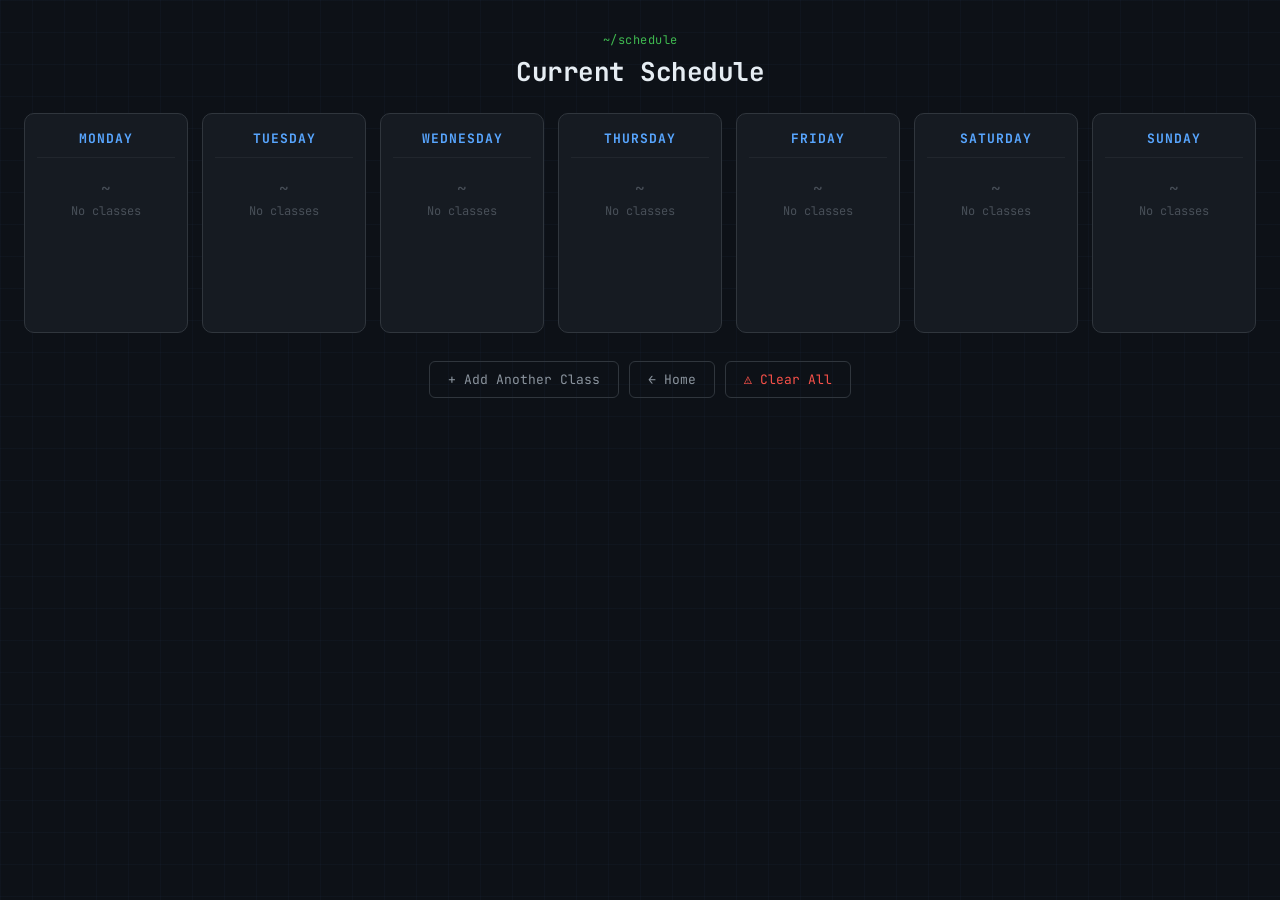
<file: saved.html>
<!DOCTYPE html>
<html lang="en">
<head>
  <meta charset="UTF-8">
  <meta name="viewport" content="width=device-width, initial-scale=1.0">
  <title>Timely - Current Schedule</title>
  <link rel="preconnect" href="https://fonts.googleapis.com">
  <link rel="preconnect" href="https://fonts.gstatic.com" crossorigin>
  <link href="https://fonts.googleapis.com/css2?family=Inter:wght@400;500;600&family=JetBrains+Mono:wght@400;700&display=swap" rel="stylesheet">
  <link rel="stylesheet" href="css/saved.css">
</head>
<body>

  <div class="page-wrapper">
    <header class="header">
      <span class="header-prompt">~/schedule</span>
      <h1>Current Schedule</h1>
    </header>

    <div id="calendarContainer" class="calendar-container"></div>

    <div class="action-bar">
      <button class="home-btn" onclick="location.href='create.html'">+ Add Another Class</button>
      <button class="home-btn" onclick="location.href='index.html'">← Home</button>
      <button id="clearSchedulesButton" class="clear-button">⚠ Clear All</button>
    </div>
  </div>

  <script src="js/saved.js"></script>
</body>
</html>
</file>
<file: css/saved.css>
* {
  margin: 0;
  padding: 0;
  box-sizing: border-box;
}

body {
  font-family: 'Inter', Arial, sans-serif;
  background-color: #0d1117;
  background-image:
    linear-gradient(rgba(88, 166, 255, 0.03) 1px, transparent 1px),
    linear-gradient(90deg, rgba(88, 166, 255, 0.03) 1px, transparent 1px);
  background-size: 32px 32px;
  min-height: 100vh;
  padding: 32px 24px 48px;
}

.page-wrapper {
  max-width: 1400px;
  margin: 0 auto;
}

/* Header */
.header {
  margin-bottom: 24px;
  text-align: center;
}

.header-prompt {
  display: block;
  font-family: 'JetBrains Mono', monospace;
  font-size: 12px;
  color: #3fb950;
  margin-bottom: 6px;
  letter-spacing: 0.5px;
}

.header h1 {
  font-family: 'JetBrains Mono', monospace;
  font-size: 26px;
  font-weight: 700;
  color: #e6edf3;
  letter-spacing: -0.5px;
}

/* Calendar grid */
.calendar-container {
  display: grid;
  grid-template-columns: repeat(7, 1fr);
  gap: 14px;
  margin-bottom: 28px;
}

.day-container {
  background: #161b22;
  border: 1px solid #30363d;
  border-radius: 10px;
  padding: 16px 12px;
  display: flex;
  flex-direction: column;
  min-height: 220px;
}

.day-container h3 {
  font-family: 'JetBrains Mono', monospace;
  font-size: 13px;
  font-weight: 700;
  color: #58a6ff;
  text-transform: uppercase;
  letter-spacing: 1px;
  margin-bottom: 12px;
  text-align: center;
  padding-bottom: 10px;
  border-bottom: 1px solid #21262d;
}

.class-list {
  display: flex;
  flex-direction: column;
  gap: 6px;
  flex: 1;
}

/* Rotating accent colors for class items */
.class-item {
  background: #0d1117;
  border: 1px solid #30363d;
  border-left-width: 3px;
  border-radius: 6px;
  padding: 10px 12px;
  font-size: 13px;
}

.class-item:nth-child(7n+1) { border-left-color: #58a6ff; }
.class-item:nth-child(7n+2) { border-left-color: #3fb950; }
.class-item:nth-child(7n+3) { border-left-color: #f78166; }
.class-item:nth-child(7n+4) { border-left-color: #d2a8ff; }
.class-item:nth-child(7n+5) { border-left-color: #ffa657; }
.class-item:nth-child(7n+6) { border-left-color: #39d353; }
.class-item:nth-child(7n+7) { border-left-color: #79c0ff; }

.class-item strong {
  display: block;
  color: #c9d1d9;
  font-size: 13px;
  font-weight: 600;
  margin-bottom: 4px;
  white-space: nowrap;
  overflow: hidden;
  text-overflow: ellipsis;
}

.class-item p {
  margin: 0;
  color: #8b949e;
  font-family: 'JetBrains Mono', monospace;
  font-size: 11px;
}

.no-classes {
  color: #484f58;
  font-size: 12px;
  font-family: 'JetBrains Mono', monospace;
  text-align: center;
  margin-top: 8px;
}

.no-classes::before {
  content: '~';
  display: block;
  font-size: 16px;
  margin-bottom: 4px;
}

/* Action bar */
.action-bar {
  display: flex;
  justify-content: center;
  align-items: center;
  gap: 10px;
  flex-wrap: wrap;
}

.home-btn {
  padding: 9px 18px;
  background: transparent;
  color: #8b949e;
  border: 1px solid #30363d;
  border-radius: 6px;
  font-size: 13px;
  font-family: 'JetBrains Mono', monospace;
  cursor: pointer;
  transition: background 0.15s ease, color 0.15s ease, border-color 0.15s ease;
}

.home-btn:hover {
  background: rgba(88, 166, 255, 0.08);
  border-color: #58a6ff;
  color: #79c0ff;
}

.clear-button {
  padding: 9px 18px;
  background: transparent;
  color: #f85149;
  border: 1px solid #30363d;
  border-radius: 6px;
  font-size: 13px;
  font-family: 'JetBrains Mono', monospace;
  cursor: pointer;
  transition: background 0.15s ease, border-color 0.15s ease;
}

.clear-button:hover {
  background: rgba(248, 81, 73, 0.08);
  border-color: #f85149;
}

/* Responsive: scroll horizontally on small screens */
@media (max-width: 900px) {
  .calendar-container {
    grid-template-columns: repeat(7, minmax(140px, 1fr));
    overflow-x: auto;
    padding-bottom: 8px;
  }
}
</file>
